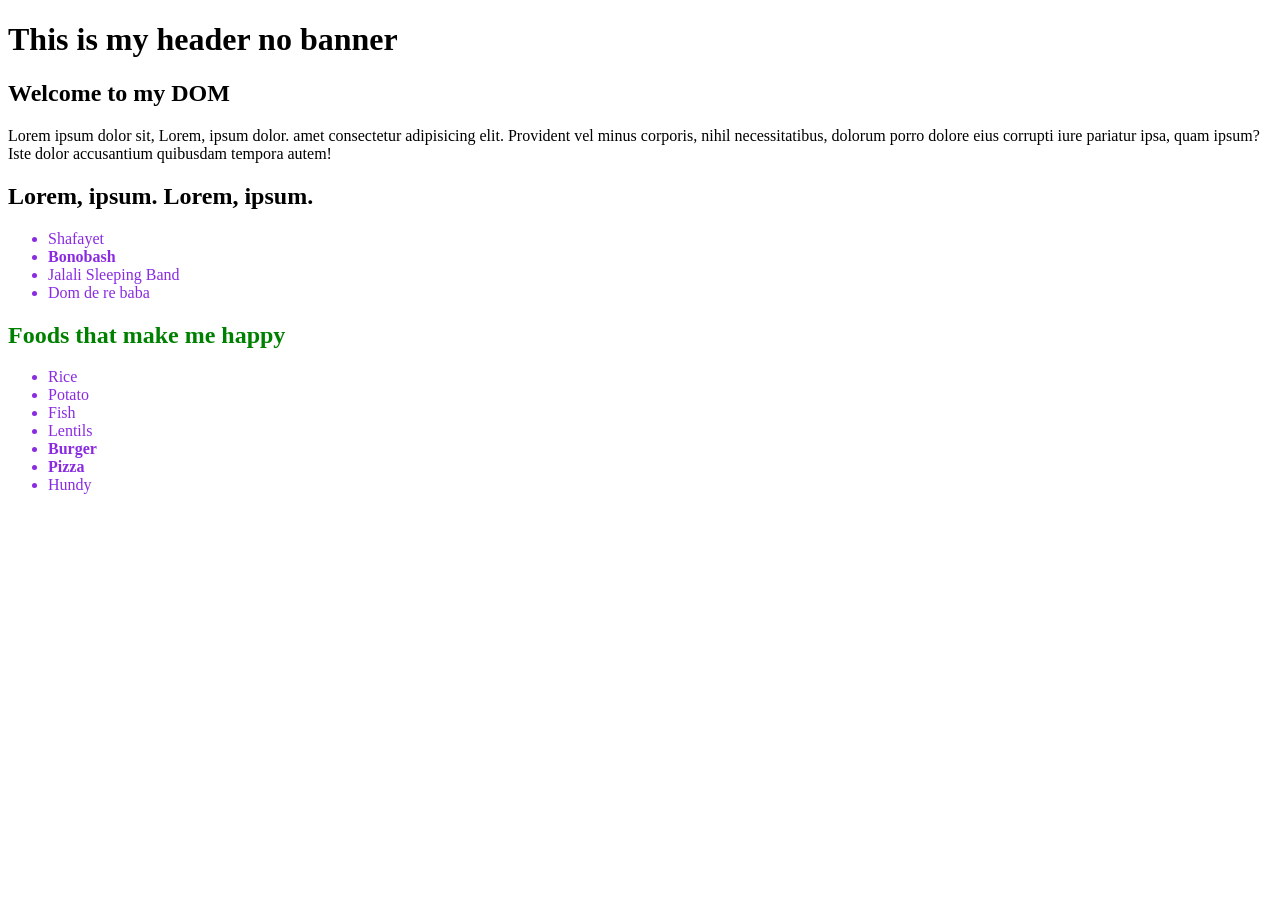
<file: index.html>
<!doctype html>
<html lang="en">
  <head>
    <meta charset="UTF-8" />
    <meta name="viewport" content="width=device-width, initial-scale=1.0" />
    <title>Tour of DOM</title>

    <link rel="stylesheet" href="./styles/style.css" />

  </head>
  <body>
    <header>
      <h1>This is my header no banner</h1>
    </header>
    <main>
      <section class="songs" id="old-dhaka">
        <h1>Welcome to my DOM</h1>
        <p>Lorem ipsum dolor sit, <span>Lorem, ipsum dolor.</span> amet consectetur adipisicing elit. Provident <span>vel minus corporis,</span> nihil necessitatibus, dolorum porro dolore eius corrupti iure pariatur ipsa, quam ipsum? Iste dolor accusantium quibusdam tempora autem!</p>
        <h1>Lorem, ipsum. <span>Lorem, ipsum.</span></h1>
        <ul>
          <li>Shafayet</li>
          <li class="foreign">Bonobash</li>
          <li id="band">Jalali Set</li>
          <li>Dom de re baba</li>
        </ul>
      </section>

      <section class="food">
        <h1 id="food-title">Foods I Love</h1>
        <ul>
          <li>Rice</li>
          <li>Potato</li>
          <li>Fish</li>
          <li>Lentils</li>
          <li class="foreign">Burger</li>
          <li class="foreign">Pizza</li>
          <li>Hundy</li>
        </ul>
      </section>
    </main>

    

    <script>
      // console.log("Hello from JavaScript");
      // console.log("Hello bole cole gelo");

      // console.log("Document Object Model")

      const student = {
        name: 'Abul mia', 
        id: 121, 
        study: function (subject) {
          console.log('studying subject: ', subject)
        }
      }

      const liCollection = document.getElementsByTagName('li'); 
      console.log(liCollection); 

      for (const li of liCollection) {
        console.log(li)
      }

      // all h1 tags 
      const allHeadings = document.getElementsByTagName('h1'); 
      for (const heading of allHeadings) {
        console.log(heading.innerText); 
      }

      // get by ID 
      const foodTitleH1 = document.getElementById("food-title"); 
      console.log(foodTitleH1.textContent); 

      foodTitleH1.innerHTML = "Foods that make me happy"; 

      const bandElement = document.getElementById("band"); 
      bandElement.innerText = "Jalali Sleeping Band"; 

      // get elements by class name 
      const foreignElements = document.getElementsByName("foreign"); 
      console.log(foreignElements); 

      for (const element of foreignElements) {
        console.log(element.innerText)
      } 
      
      // query selector all 
      const spanElements = document.querySelectorAll("#old-dhaka p span"); 
      for (const span of spanElements) {
        console.log(span.innerText)
      }
    </script>
  </body>
</html>
</file>
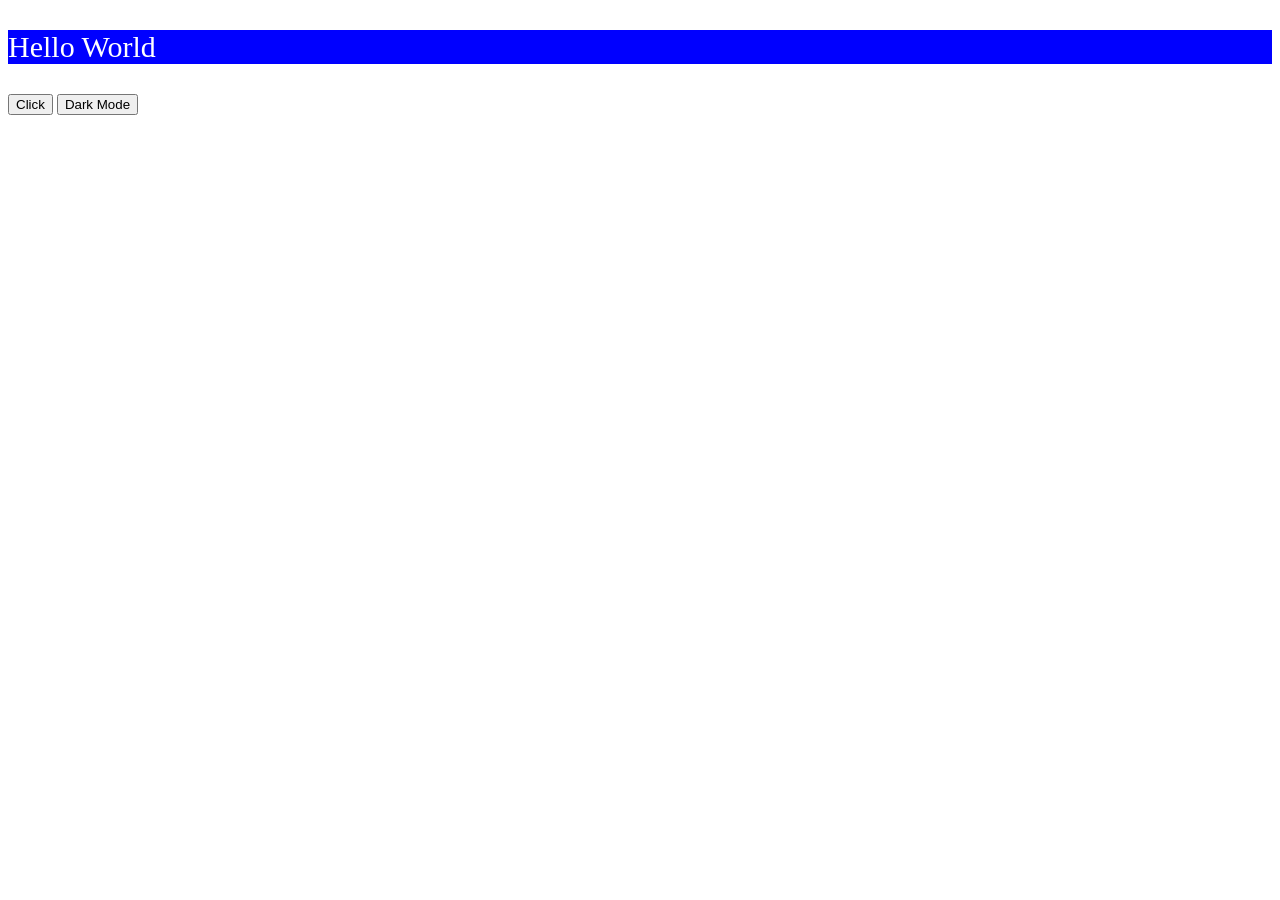
<file: add_remove_style.html>
<!DOCTYPE html>
<html lang="en">

<head>
    <meta charset="UTF-8">
    <meta name="viewport" content="width=device-width, initial-scale=1.0">
    <title>Document</title>

    <style>
        .highlight {
            color: white;
            background: blue;
            font-size: 30px;
        }

        .dark {
            background: black;
            color: white;
        }
    </style>
</head>

<body>
    <!-- Styling DOM Properties & Add/ Remove CSS Classes -->
    <p id="text">Hello World</p>

    <button id="button">Click</button>
    <button id="themeBtn">Dark Mode</button>

    <script>
        const text = document.getElementById("text");

        // text.style.color = "red"; 
        // text.style.fontSize = "30px"; 
        // text.style.backgroundColor = "yellow"; 

        // Add or Remove CSS Classes
        text.classList.add("highlight");

        // Remove a Class 
        text.classList.remove("highlight");

        // Toggle a class 
        // if the class exist -> remove it 
        //  if it doesn't exit -> add it 
        text.classList.toggle("highlight");

        // very useful for: 
        // dark ode
        // mobile menu
        // show/hide content
        // active buttons 

        const button = document.getElementById("button");

        button.addEventListener("click", () => {
            text.classList.toggle("highlight");
        })

        const btn = document.getElementById("themeBtn"); 

        btn.addEventListener("click", () => {
            document.body.classList.toggle("dark"); 
        })


        // Check if a class exists 
        console.log(text.classList.contains("highlight")); 

        // Replace a class 
        text.classList.replace("dark", "newDark"); 

        // get all classes 
        console.log(text.classList)
    </script>
</body>

</html>
</file>
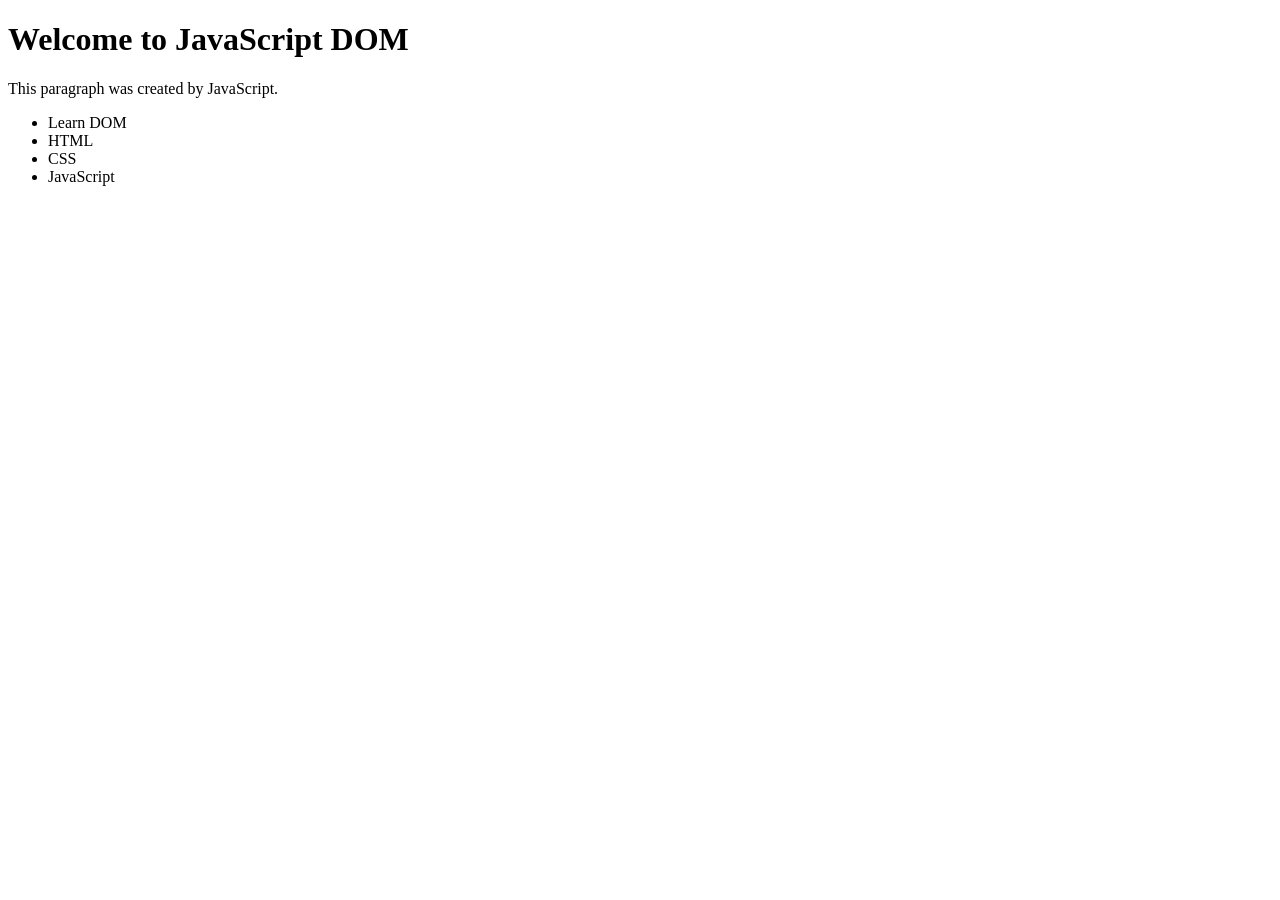
<file: creating_element.html>
<!DOCTYPE html>
<html lang="en">

<head>
    <meta charset="UTF-8">
    <meta name="viewport" content="width=device-width, initial-scale=1.0">
    <title>Document</title>
</head>

<body>
    <!-- create a heading -->
    <div id="container"></div>

    <!-- Create a paragraph -->
    <div id="box"></div>

    <!-- Create a List Item -->
    <ul id="list"></ul>

    <script>
        const heading = document.createElement("h1");
        heading.innerText = "Welcome to JavaScript DOM";

        const container = document.getElementById("container");

        container.appendChild(heading);

        const p = document.createElement("p");

        p.innerText = "This paragraph was created by JavaScript.";

        document.getElementById("box").appendChild(p);

        // Create a list item 
        const li = document.createElement("li"); 
        li.innerText = "Learn DOM"; 
        document.getElementById("list").appendChild(li); 

        // Create Multiple Elements 
        const ul = document.getElementById("list"); 
        const items = ["HTML", "CSS", "JavaScript"]; 
        items.forEach(item => {
            const li = document.createElement("li"); 
            li.innerText = item; 
            ul.appendChild(li); 
        }); 
    </script>
</body>

</html>
</file>
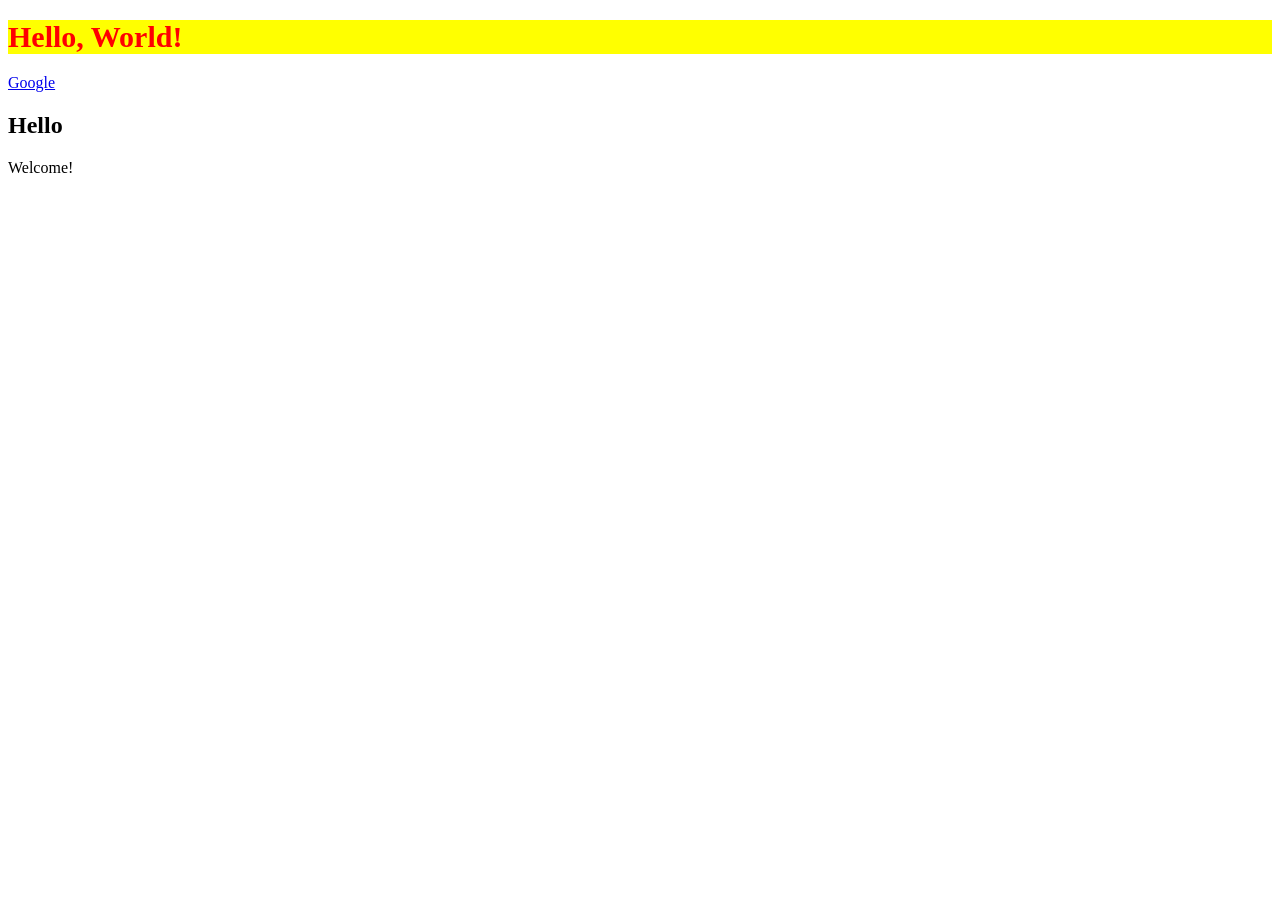
<file: dom.html>
<!DOCTYPE html>
<html lang="en">
<head>
    <meta charset="UTF-8">
    <meta name="viewport" content="width=device-width, initial-scale=1.0">
    <title>Document</title>

    <style>
        .highlight {
            color: gold;
            background: blue;
            font-size: 30px;
        }
    </style>
</head>
<body>
    <h1 id="text">Hello, World!</h1>

    <a href="https://google.com" id="link">Google</a>

    <div id="box"></div>

    <script>
    // Dynamic Style: JavaScript can change CSS without editing the CSS file 
    // const text = document.getElementById("text"); 

    // text.style.color = "red"; 
    // text.style.fontSize = "30px"; 
    // text.style.backgroundColor = "yellow"; 

    // getAttribute() 
    const link = document.getElementById("link"); 
    console.log(link.getAttribute("href")); 

    // setAttribute() 
    link.setAttribute("href", "https://youtube.com"); 
    link.setAttribute("target", "_blank"); 

    // innerText 
    const title = document.getElementById("text"); 
    console.log(title.innerText); 

    // innerHTML - Gets or changes the HTML inside an element 
    const box = document.getElementById("box"); 
    box.innerHTML = "<h2>Hello</h2> <p>Welcome!</p>"; 

    // change style directly 
    const text = document.getElementById("text"); 
    
    text.style.color = "red"; 
    text.style.fontSize = "30px"; 
    text.style.backgroundColor = "yellow"; 

    // Add or Remove CSS Classes 
    // text.classList.add("highlight"); 
    </script>
</body>
</html>
</file>
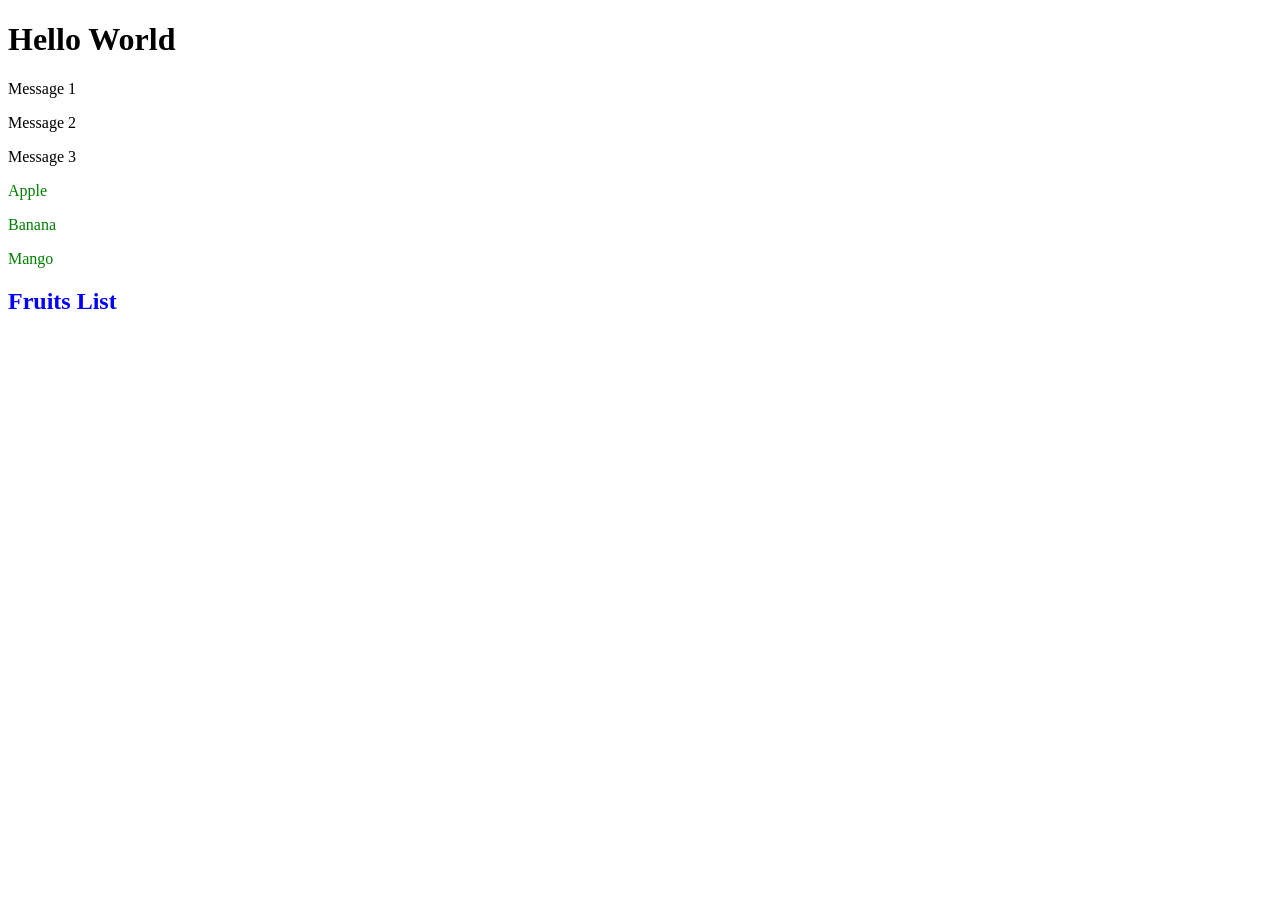
<file: id_class copy.html>
<!doctype html>
<html lang="en">
  <head>
    <meta charset="UTF-8" />
    <meta name="viewport" content="width=device-width, initial-scale=1.0" />
    <title>Document</title>
  </head>
  <body>
    <h1 id="title">Hello World</h1>

    <p class="message">Message 1</p>
    <p class="message">Message 2</p>
    <p class="message">Message 3</p>

    <p class="item">Apple</p>
    <p class="item">Banana</p>
    <p class="item">Mango</p>

    <h2 id="heading">Fruits List</h2>

    <script>
      // getElementById()
      let heading = document.getElementById("title");

      console.log(heading.textContent);

      // getElementsByClassName()
      let messages = document.getElementsByClassName("message");

      console.log(messages.length);
      console.log(messages[0].textContent);

      let newHeading = document.getElementById("heading"); 
      newHeading.style.color = "blue"; 

      let items = document.getElementsByClassName("item"); 

      for (let i = 0; i < items.length; i++) {
        items[i].style.color = "green"; 
      }

    </script>
  </body>
</html>
</file>
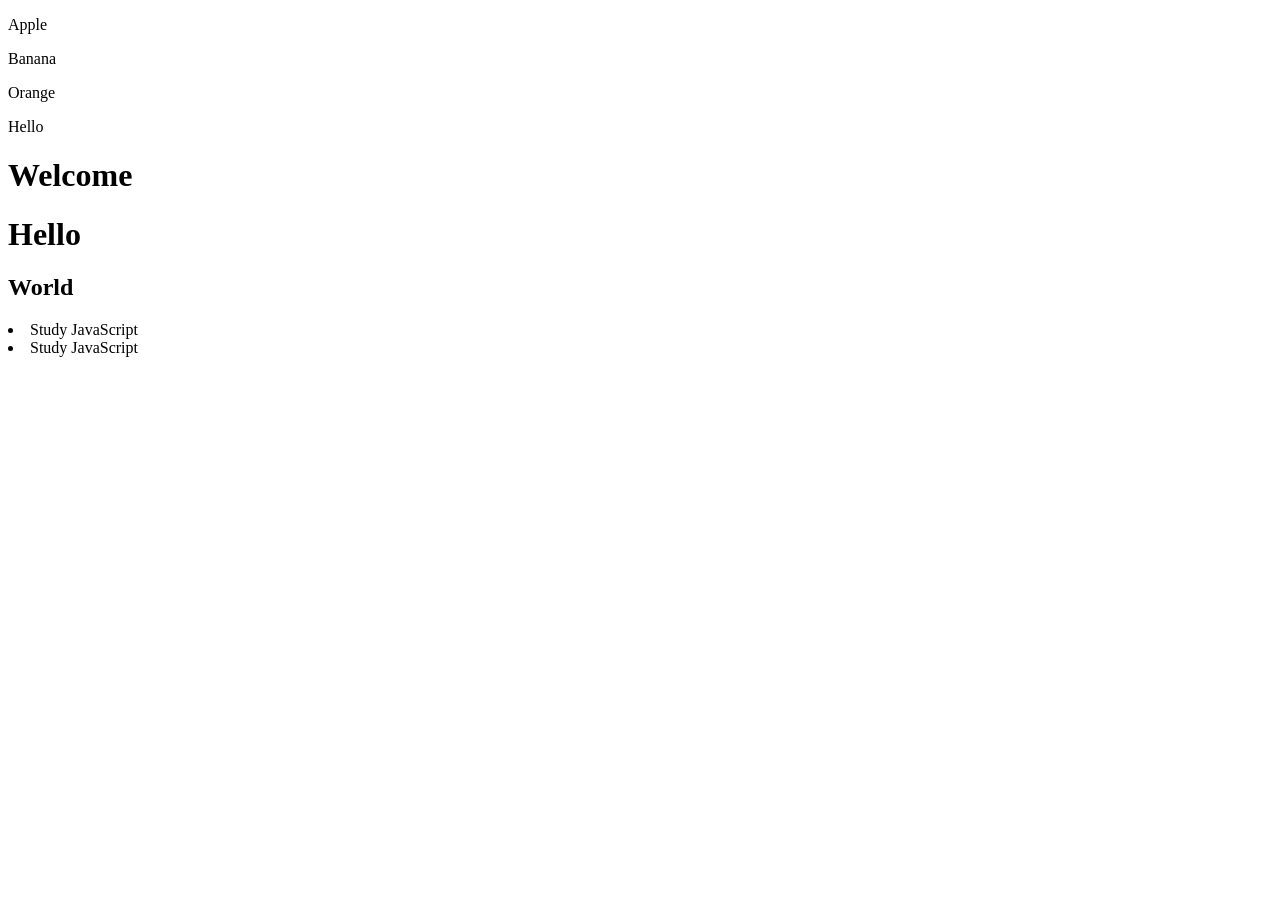
<file: node.html>
<!DOCTYPE html>
<html lang="en">

<head>
    <meta charset="UTF-8">
    <meta name="viewport" content="width=device-width, initial-scale=1.0">
    <title>Document</title>
</head>

<body>
    <p class="item">Apple</p>
    <p class="item">Banana</p>
    <p class="item">Orange</p>

    <div id="container">
        <p id="text">Hello</p>
    </div>

    <div id="box">
        <h1>Hello</h1>
        <h2>World</h2>
    </div>

    <!-- creates a new HTML element using js -->
    <div id="container"></div>

    <li id="list">Study JavaScript</li>

    <script>
        // nodelist 
        const items = document.querySelectorAll(".item");
        console.log(items)

        // Acess an item 
        console.log(items[0].innerText); 

        // Loop through all items 
        items.forEach(item => {
            console.log(item.innerText); 
        }); 

        // html collection 
        const itmes = document.getElementsByClassName("item"); 
        console.log(items); 

        // Access an item 
        console.log(items[1].innerText); 

        // Loop through it 
        for (let item of items) {
            console.log(item.innerText); 
        }

        // parentNode 
        const text = document.getElementById("text"); 
        console.log(text.parentNode)

        // chidlNodes 
        const box = document.getElementById("box"); 
        console.log(box.childNodes); 

        // createElement() 
        const heading = document.createElement("h1"); 
        heading.innerText = "Welcome"; 
        document.getElementById("container").appendChild(heading); 

        const li = document.createElement("li"); 
        li.innerText = "Study JavaScript"; 
        document.getElementById("list").appendChild(li); 
    </script>
</body>

</html>
</file>
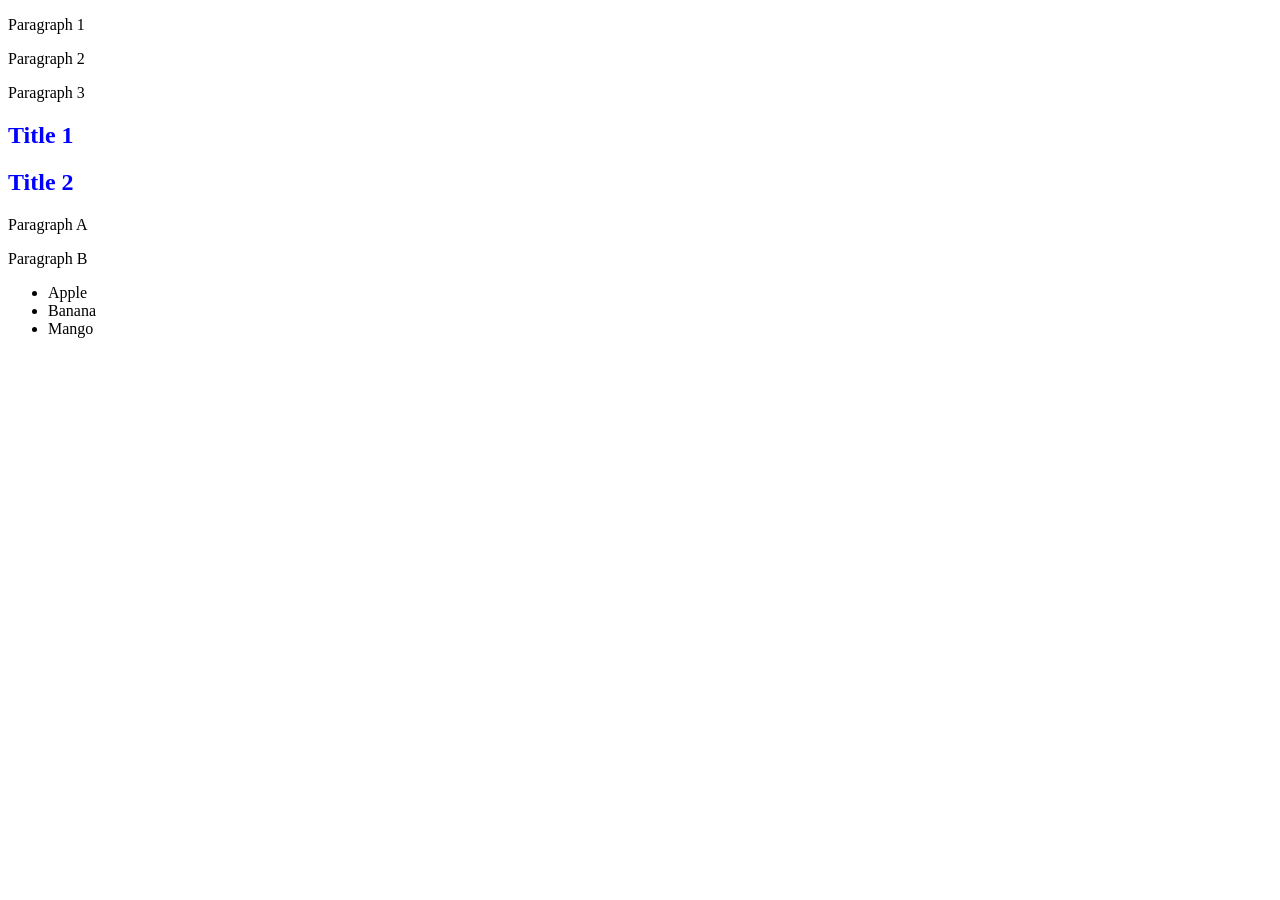
<file: traversing_dom.html>
<!-- Traversing DOM - getElementsByTagName() -->
<!doctype html>
<html lang="en">
  <head>
    <meta charset="UTF-8" />
    <meta name="viewport" content="width=device-width, initial-scale=1.0" />
    <title>Document</title>
  </head>
  <body>
    <p>Paragraph 1</p>
    <p>Paragraph 2</p>
    <p>Paragraph 3</p>

    <h2>Title 1</h2>
    <h2>Title 2</h2>

    <div id="container">
      <p>Paragraph A</p>
      <p>Paragraph B</p>
    </div>

    <ul>
      <li>Apple</li>
      <li>Banana</li>
      <li>Mango</li>
    </ul>

    <script>
      // select all <p> elements
      let paragraphs = document.getElementsByTagName("p");

      console.log(paragraphs.length);
      console.log(paragraphs[0].textContent);

      //   Change all <h2> elements
      let headings = document.getElementsByTagName("h2");

      for (let i = 0; i < headings.length; i++) {
        headings[i].style.color = "blue";
      }

      let div = document.getElementById("container");
      let newParagraphs = div.getElementsByTagName("p");

      console.log(paragraphs.length);

      const allUl = document.getElementsByTagName("ul"); 

    //   for (const ul of allUl) {
    //     console.log(ul.innerText); 
    //   }

    for (let i = 0; i < allUl.length; i++) {
        console.log(allUl[i].textContent); 
    }
    </script>
  </body>
</html>
</file>
<file: styles/style.css>
li {
    color: blueviolet;
}

#food-title {
    color: green;
}

.foreign {
    font-weight: 700;
}
</file>
